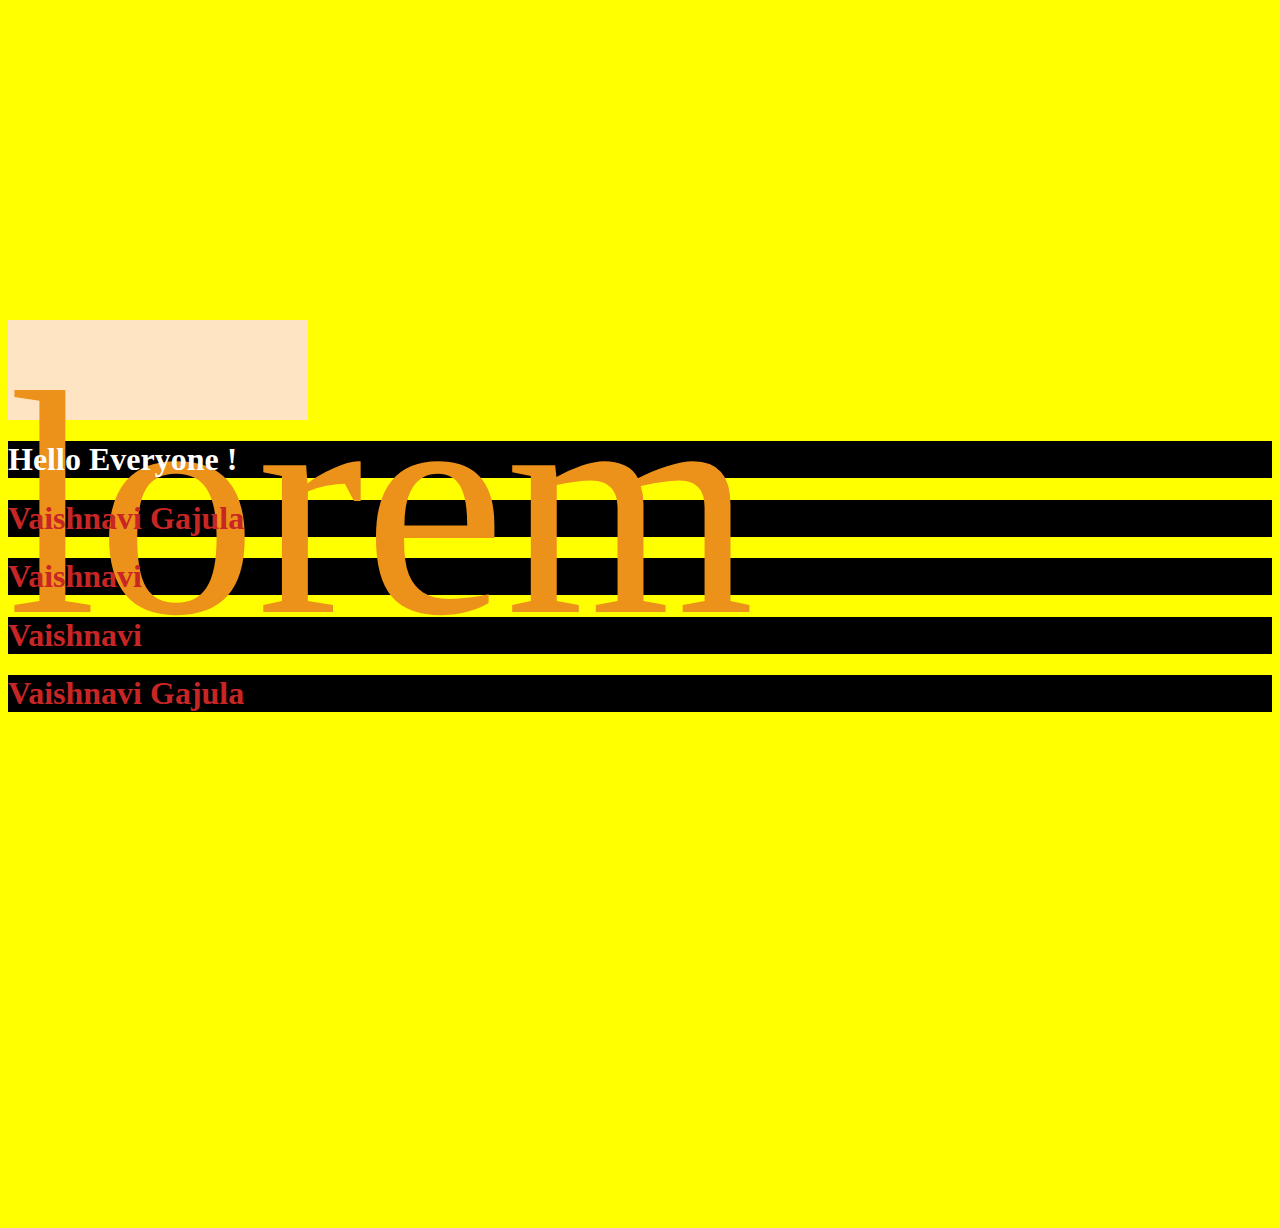
<file: HTML/Code/FORM/index.html>
<!DOCTYPE html>
<html lang="en">
<head>
    <meta charset="UTF-8">
    <meta name="viewport" content="width=device-width, initial-scale=1.0">
    <title>Document</title>
 

<!--<link rel="stylesheet" href="style.css">-->
          <!-- js is at the end of the body -->
          <link rel="stylesheet" href="style.css">
           <style>
          h1
          {
              background-color: black !important;
              color:rgb(200, 37, 37);
            }
           body{
            background-color:yellow;
           }
          </style>
</head>
<body>
  <!-- div is a empty box-->
  <div id="myDiv">
   <p id="para">lorem</p>
  </div>
  <h1 style="background-color: rgb(25, 84, 52); color: white;">Hello Everyone !</h2>
<h1 class="vais">Vaishnavi Gajula</h1>
<h1>Vaishnavi</h1>
<h1  class="vais">Vaishnavi</h1>
<h1 id="g">Vaishnavi Gajula</h1>
<!--   inline is the most powerful between internal and external it depends on the last one  -->
   <!-- 1] !important > inline > internal or external (id>class>tag)-->
    <!-- to understand and design well -->
     <!--
    1) Unit
    2) color
    3)font
    4).Layout
    units
    -------
laptop 1400px
a.px they are not responsive 
b. vw and vh  viewport height view port width they are used to assign units according to screen.
c.percentage is used to provide some of its x% of parent 
d. em enumerated value it takes x times of parent font size 
e. rem means root enumerated value it takes default size 16px 


     -->

    </body>
</html>
</file>
<file: HTML/Code/FORM/style.css>
h1
{
    background-color: black;
    color:white;
  }
 body{
  background-color:rgb(196, 242, 194);
  height: 100vh;
 }
 #g
 {
  background-color: antiquewhite;
 }
 
 .vais{
  background-color: rgb(209, 204, 35);
 }

 #myDiv
 {
  background-color: bisque;
  color: rgb(19, 197, 203);
  height: 100px;
  width: 300px;;
  font-size: 32px;
} 
 #para
 {
  color:rgb(236, 145, 26);
 font-size: 20rem;
 }
</file>
